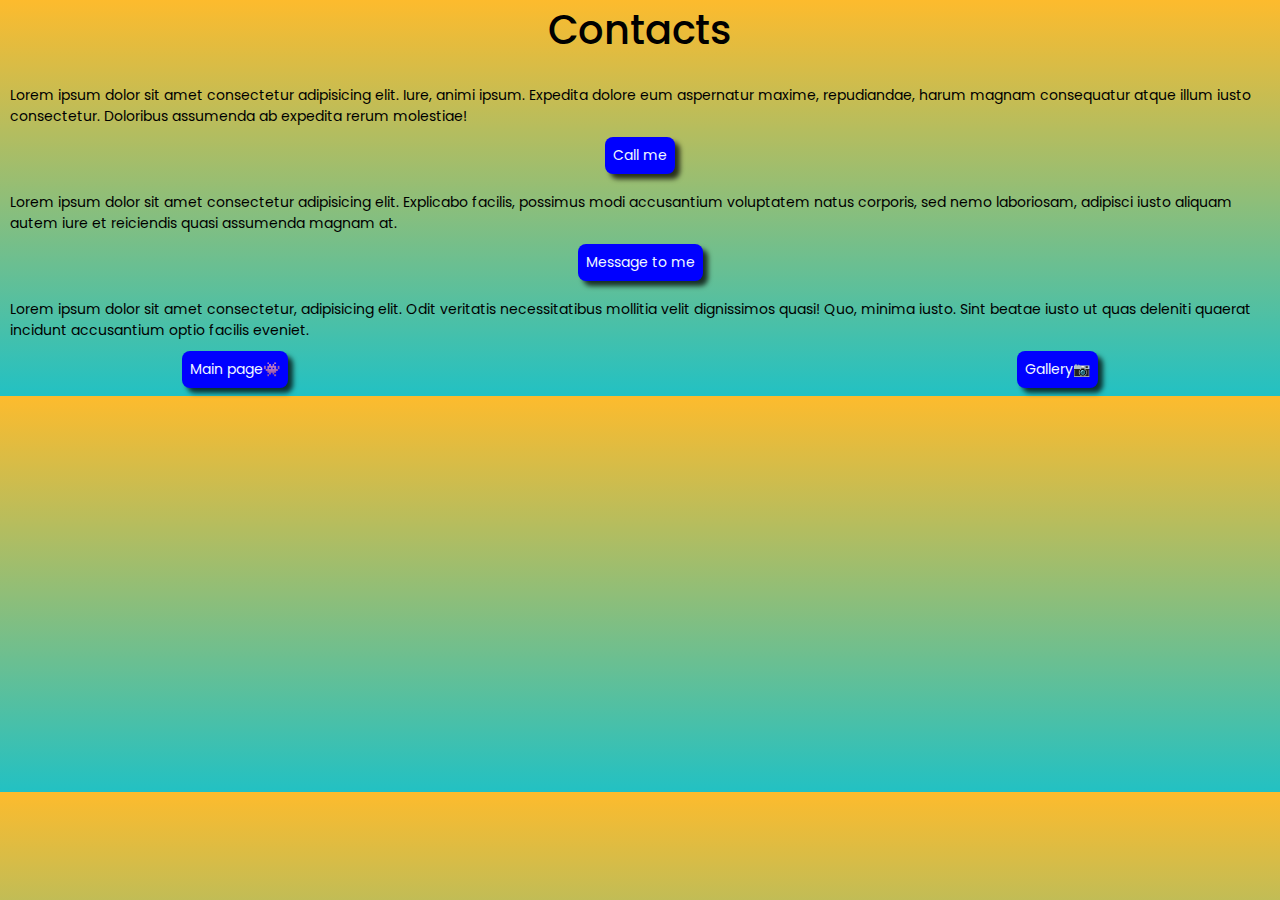
<file: pages/contact.html>
<!DOCTYPE html>
<html lang="en">
  <head>
    <meta charset="UTF-8" />
    <meta name="viewport" content="width=device-width, initial-scale=1.0" />
    <link rel="preconnect" href="https://fonts.gstatic.com" crossorigin />
    <link
      href="https://fonts.googleapis.com/css2?family=Poppins:ital,wght@0,100;0,200;0,300;0,400;0,500;0,600;0,700;0,800;0,900;1,100;1,200;1,300;1,400;1,500;1,600;1,700;1,800;1,900&display=swap"
      rel="stylesheet"
    />
    <link rel="stylesheet" href="../Styles/styles.css" />
    <title>HW QA "Contacts"</title>
  </head>
  <body>
    <header><h1>Contacts</h1></header>
  <p>
      Lorem ipsum dolor sit amet consectetur adipisicing elit. Iure, animi ipsum.
      Expedita dolore eum aspernatur maxime, repudiandae, harum magnam consequatur
      atque illum iusto consectetur. Doloribus assumenda ab expedita rerum
      molestiae!
  </p>
    <hr />
    <h3><a href="tel:+380663688913">Call me</a></h3>
    <p>
      Lorem ipsum dolor sit amet consectetur adipisicing elit. Explicabo facilis,
      possimus modi accusantium voluptatem natus corporis, sed nemo laboriosam,
      adipisci iusto aliquam autem iure et reiciendis quasi assumenda magnam at.
    </p>
    <hr />
    <h3><a href="mailto:iuisad@i.ua">Message to me</a></h3>
    <p>
      Lorem ipsum dolor sit amet consectetur, adipisicing elit. Odit veritatis
      necessitatibus mollitia velit dignissimos quasi! Quo, minima iusto. Sint
      beatae iusto ut quas deleniti quaerat incidunt accusantium optio facilis
      eveniet.
    </p>
    <hr />
<div class="links">
      <a href="../index.html">Main page👾</a>
      <br />
      <a href="./gallery.html">Gallery📷</a>
</div>
  </body>
</html>
</file>
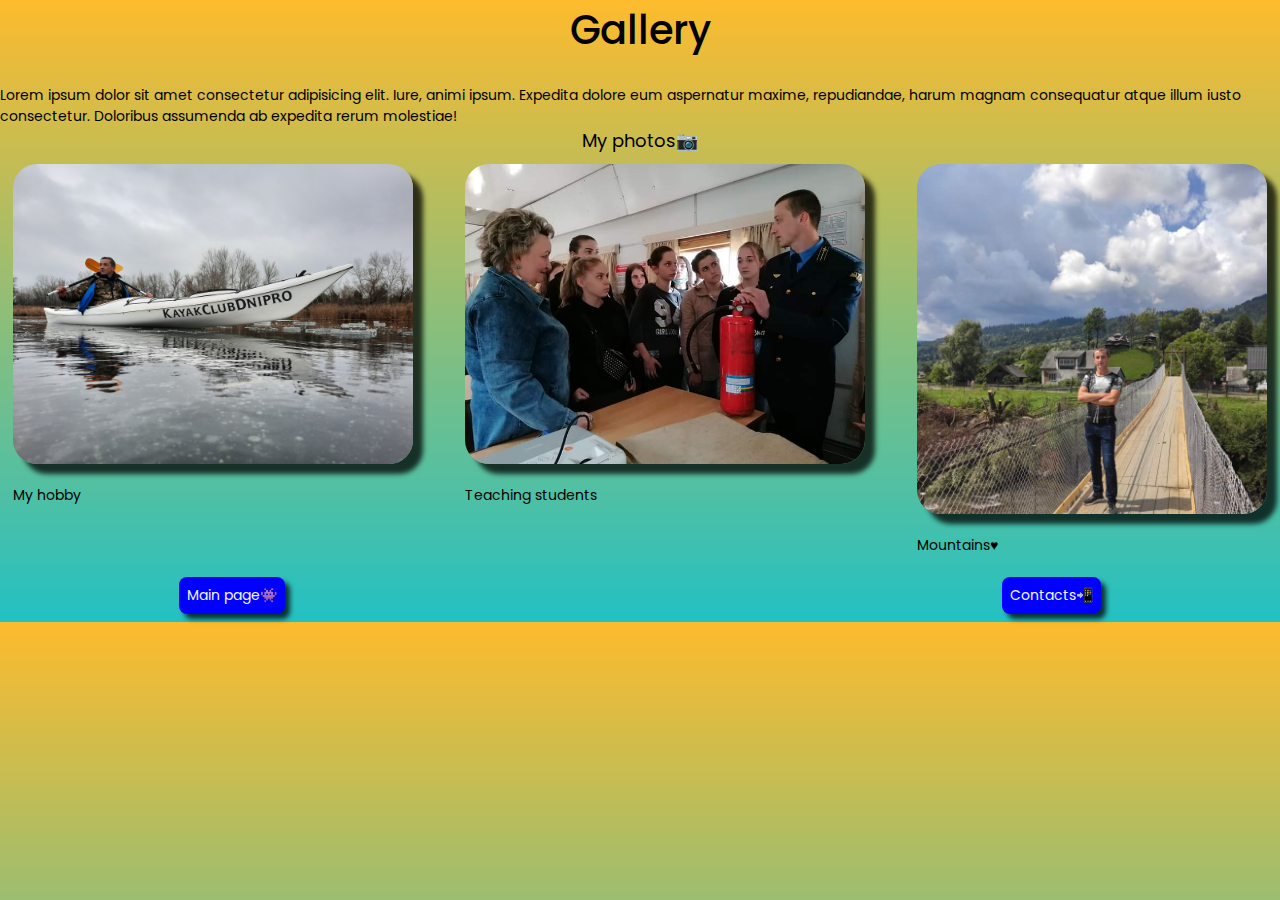
<file: pages/gallery.html>
<!DOCTYPE html>
<html lang="en">
  <head>
    <meta charset="UTF-8" />
    <meta name="viewport" content="width=device-width, initial-scale=1.0" />
    <link rel="preconnect" href="https://fonts.googleapis.com" />
    <link rel="preconnect" href="https://fonts.gstatic.com" crossorigin />
    <link
      href="https://fonts.googleapis.com/css2?family=Poppins:ital,wght@0,100;0,200;0,300;0,400;0,500;0,600;0,700;0,800;0,900;1,100;1,200;1,300;1,400;1,500;1,600;1,700;1,800;1,900&display=swap"
      rel="stylesheet"
    />
    <link rel="stylesheet" href="../Styles/styles.css" />
    <title>HW QA "Gallery"</title>
  </head>
  <body>
    <head>
      <h1>Gallery</h1>
    </head>
    Lorem ipsum dolor sit amet consectetur adipisicing elit. Iure, animi ipsum.
    Expedita dolore eum aspernatur maxime, repudiandae, harum magnam consequatur
    atque illum iusto consectetur. Doloribus assumenda ab expedita rerum
    molestiae!
    <br />
    <h2>My photos📷</h2>
    <div class="images">
      <figure>
        <img
          src="../images/2_5382320176303704826.jpg"
          alt="kayaking"
          height="300px"
        />
        <figcaption>My hobby</figcaption>
      </figure>
      <hr />
  
      <figure>
        <img
          src="../images/FB_IMG_1621690648189.jpg"
          alt="at work"
          height="300px"
        />
        <figcaption>Teaching students</figcaption>
      </figure>
      <hr />
      <figure>
        <img
          src="../images/FB_IMG_1608111870707.jpg"
          alt="mountains♥"
          height="350px"
        />
        <figcaption>Mountains♥</figcaption>
      </figure>
    </div>
    <hr />
    <br />
<div class="links">
      <a href="../index.html">Main page👾</a>
      <br />
      <a href="./contact.html">Contacts📲</a>
</div>
  </body>
</html>
</file>
<file: Styles/styles.css>
* {
  margin: 0;
  padding: 0;
  outline: 0;
  border: none;

  box-sizing: border-box;
  font: inherit;
  color: inherit;
  font-family: "Poppins", sans-serif;
  font-weight: 400;
  font-size: 14px;
}

a,
button {
  cursor: pointer;
  text-decoration: none;
}
body {
  background: rgb(34, 193, 195);
  background: linear-gradient(
    0deg,
    rgba(34, 193, 195, 1) 0%,
    rgba(253, 187, 45, 1) 100%
  );
}

h1 {
  font-weight: 500;
  font-size: 40px;
  display: flex;
  justify-content: center;
  align-items: center;
  padding-bottom: 25px;
}
.images {
  display: flex;
  justify-content: space-around;
  img {
    max-width: 450px;
    border-radius: 24px;
    box-shadow: 10px 10px 5px 0px rgba(0, 0, 0, 0.75);
  }
}

figcaption {
    margin-top: 15px;
}

h2,
p,
h3 {
  display: flex;
  justify-content: center;
  margin: 0 10px 10px;

}

h2 {
  font-size: 18px;
}

.links {
  display: flex;
  justify-content: space-around;
}
a {
  padding: 8px;
  background-color: blue;
  color: aliceblue;
  border-radius: 8px;
  box-shadow: 5px 5px 5px 0px rgba(0, 0, 0, 0.75);
  margin-bottom: 8px;
}
a:hover {
  background-color: brown;
  transition: 0.5s;
}

a:active {
  box-shadow: 5px 5px 5px 0px rgba(0, 0, 0, 0.75);
  transition: 0.5s;
}
</file>
